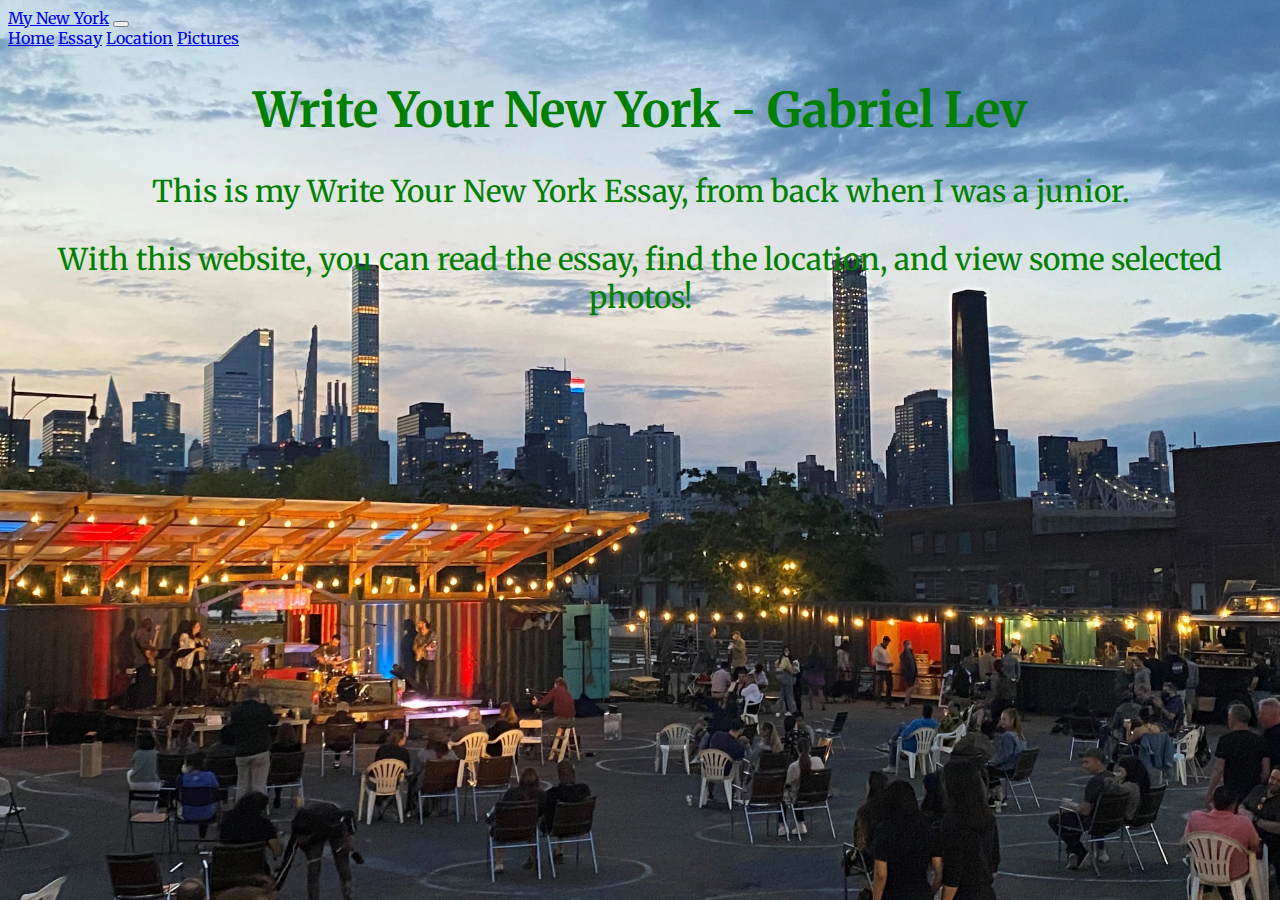
<file: homepage/index.html>
<!DOCTYPE html>

<html lang="en">
    <head>
        <link href="https://cdn.jsdelivr.net/npm/bootstrap@5.0.2/dist/css/bootstrap.min.css" rel="stylesheet" integrity="sha384-EVSTQN3/azprG1Anm3QDgpJLIm9Nao0Yz1ztcQTwFspd3yD65VohhpuuCOmLASjC" crossorigin="anonymous">
        <script src="https://cdn.jsdelivr.net/npm/bootstrap@5.0.2/dist/js/bootstrap.bundle.min.js" integrity="sha384-MrcW6ZMFYlzcLA8Nl+NtUVF0sA7MsXsP1UyJoMp4YLEuNSfAP+JcXn/tWtIaxVXM" crossorigin="anonymous"></script>
        <link href="styles.css" rel="stylesheet">
        <link href="https://fonts.googleapis.com/css2?family=Comic+Neue:wght@700&family=Merriweather:wght@300&display=swap" rel="stylesheet">
        <style>
             h1 {
                    text-align: center;
                    font-size: 48px;
             }
             body {
                    font-family: "Merriweather", Merriweather;
                    background-image: url('background1.png');
                    background: url(background1.png) no-repeat center center fixed;
                    -webkit-background-size: cover;
                    -moz-background-size: cover;
                    -o-background-size: cover;
                    background-size: cover;
             }
             p {
                    text-align: center;
                    font-size: 30px;
             }
        </style>
        <title>My New York</title>
    </head>
    <body>
        <nav class="navbar navbar-expand-lg navbar-light bg-light">
            <div class="container-fluid">
              <a class="navbar-brand" href="#">My New York</a>
              <button class="navbar-toggler" type="button" data-bs-toggle="collapse" data-bs-target="#navbarNavAltMarkup" aria-controls="navbarNavAltMarkup" aria-expanded="false" aria-label="Toggle navigation">
                <span class="navbar-toggler-icon"></span>
              </button>
              <div class="collapse navbar-collapse" id="navbarNavAltMarkup">
                <div class="navbar-nav">
                  <a class="nav-link active" href="index.html">Home</a>
                  <a class="nav-link" href="essay.html">Essay</a>
                  <a class="nav-link" href="location.html">Location</a>
                  <a class="nav-link" href="pictures.html">Pictures</a>
                </div>
              </div>
            </div>
          </nav>
        <div class="container">
        <h1 style="color:Green;">Write Your New York - Gabriel Lev</h1>
        <p style="color:Green;">This is my Write Your New York Essay, from back when I was a junior.</p>
        <p style="color:Green;">With this website, you can read the essay, find the location, and view some selected photos!</p>
        </div>
    </body>

</html>
</file>
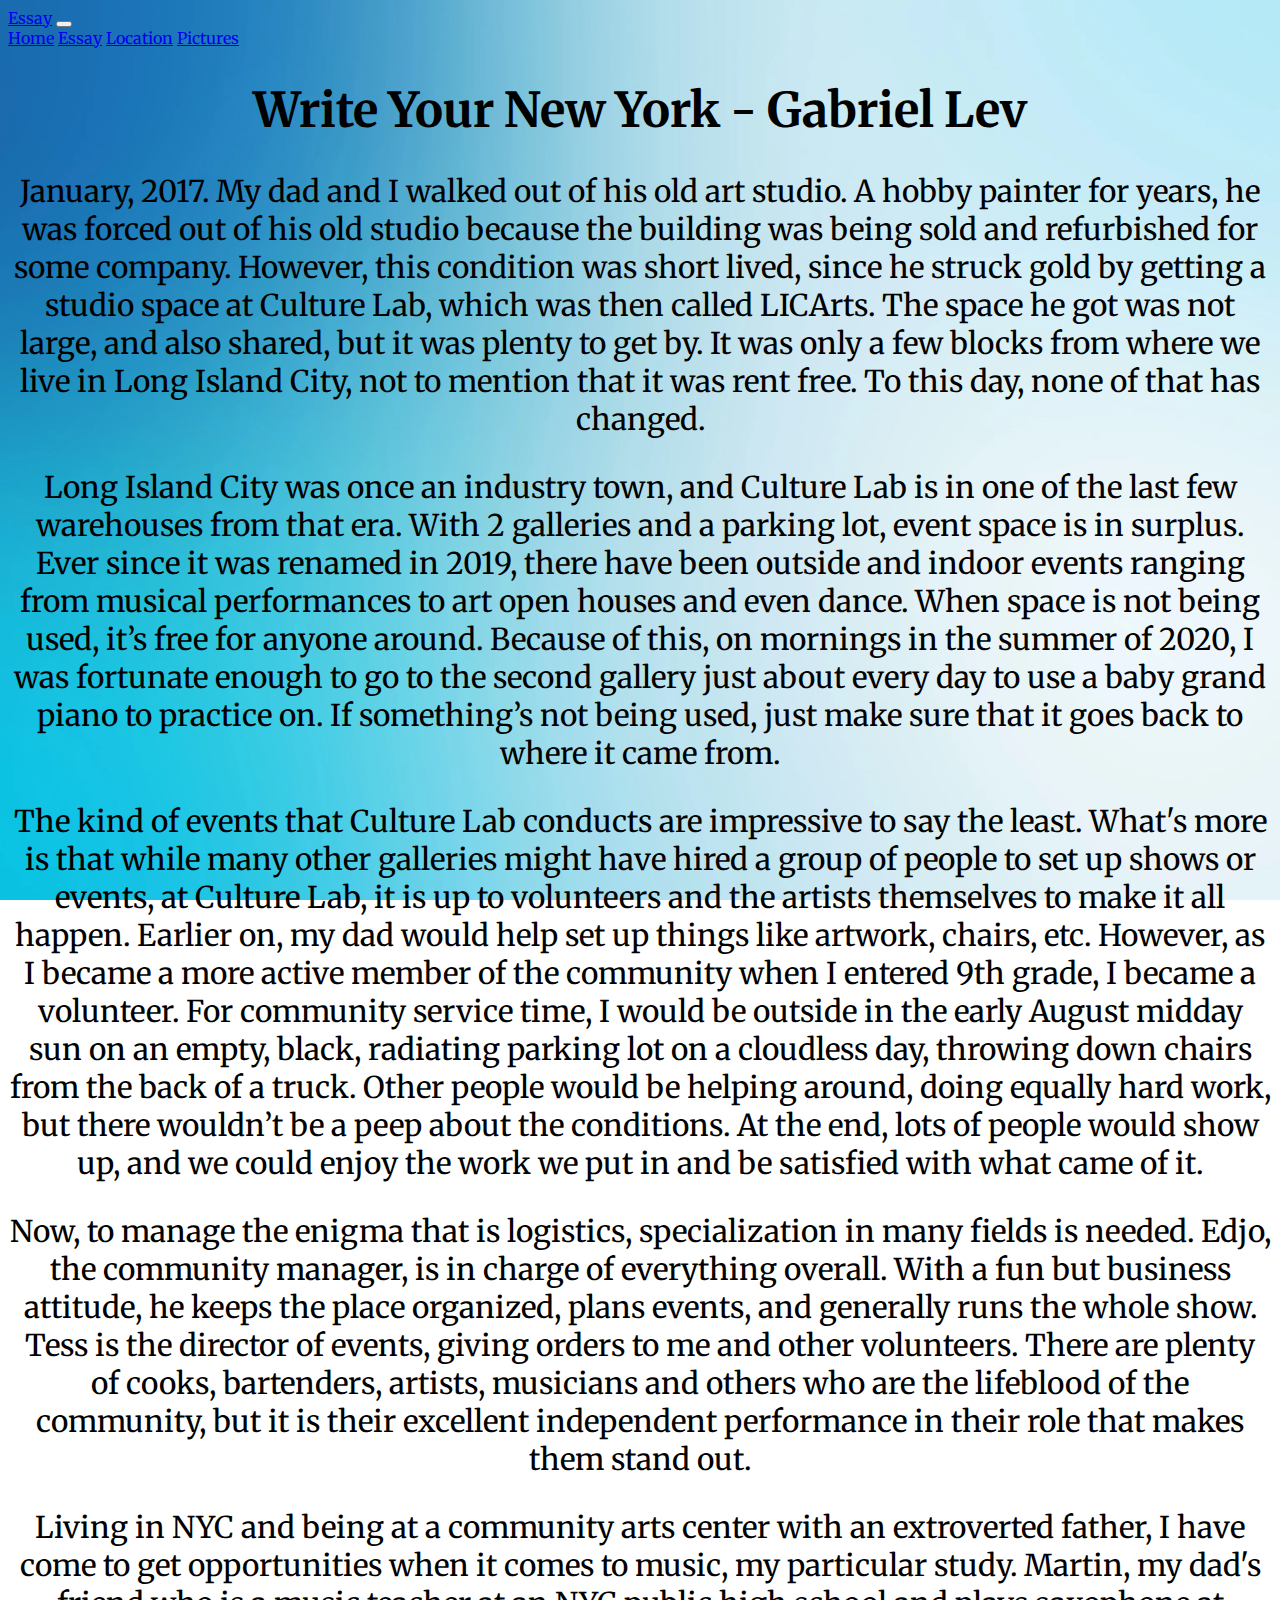
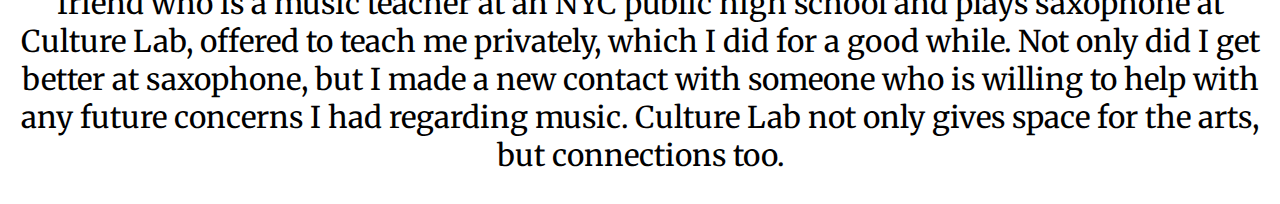
<file: homepage/essay.html>
<!DOCTYPE html>

<html lang="en">
    <head>
        <link href="https://cdn.jsdelivr.net/npm/bootstrap@5.0.2/dist/css/bootstrap.min.css" rel="stylesheet" integrity="sha384-EVSTQN3/azprG1Anm3QDgpJLIm9Nao0Yz1ztcQTwFspd3yD65VohhpuuCOmLASjC" crossorigin="anonymous">
        <script src="https://cdn.jsdelivr.net/npm/bootstrap@5.0.2/dist/js/bootstrap.bundle.min.js" integrity="sha384-MrcW6ZMFYlzcLA8Nl+NtUVF0sA7MsXsP1UyJoMp4YLEuNSfAP+JcXn/tWtIaxVXM" crossorigin="anonymous"></script>
        <link href="styles.css" rel="stylesheet">
        <link href="https://fonts.googleapis.com/css2?family=Comic+Neue:wght@700&family=Merriweather:wght@300&display=swap" rel="stylesheet">
        <style>
             h1 {
                    text-align: center;
                    font-size: 48px;
             }
             body {
                    font-family: "Merriweather", Merriweather;
                    background-image: url('background2.png');
                    background: url(background2.png) no-repeat center center fixed;
                    -webkit-background-size: cover;
                    -moz-background-size: cover;
                    -o-background-size: cover;
                    background-size: cover;

             }
        </style>
        <title>My New York</title>
    </head>
    <body>
        <nav class="navbar navbar-expand-lg navbar-light bg-light">
            <div class="container-fluid">
              <a class="navbar-brand" href="#">Essay</a>
              <button class="navbar-toggler" type="button" data-bs-toggle="collapse" data-bs-target="#navbarNavAltMarkup" aria-controls="navbarNavAltMarkup" aria-expanded="false" aria-label="Toggle navigation">
                <span class="navbar-toggler-icon"></span>
              </button>
              <div class="collapse navbar-collapse" id="navbarNavAltMarkup">
                <div class="navbar-nav">
                  <a class="nav-link active" href="index.html">Home</a>
                  <a class="nav-link" href="essay.html">Essay</a>
                  <a class="nav-link" href="location.html">Location</a>
                  <a class="nav-link" href="pictures.html">Pictures</a>
                </div>
              </div>
            </div>
          </nav>
      <div class="container">
        <h1>Write Your New York - Gabriel Lev</h1>
        <p>January, 2017. My dad and I walked out of his old art studio. A hobby painter for years, he was forced out of his old studio because the building was being sold and refurbished for some company. However, this condition was short lived, since he struck gold by getting a studio space at Culture Lab, which was then called LICArts. The space he got was not large, and also shared, but it was plenty to get by. It was only a few blocks from where we live in Long Island City, not to mention that it was rent free. To this day, none of that has changed.</p>
        <p>Long Island City was once an industry town, and Culture Lab is in one of the last few warehouses from that era. With 2 galleries and a parking lot, event space is in surplus. Ever since it was renamed in 2019, there have been outside and indoor events ranging from musical performances to art open houses and even dance. When space is not being used, it’s free for anyone around. Because of this, on mornings in the summer of 2020, I was fortunate enough to go to the second gallery just about every day to use a baby grand piano to practice on. If something’s not being used, just make sure that it goes back to where it came from.</p>
        <p>The kind of events that Culture Lab conducts are impressive to say the least. What's more is that while many other galleries might have hired a group of people to set up shows or events, at Culture Lab, it is up to volunteers and the artists themselves to make it all happen. Earlier on, my dad would help set up things like artwork, chairs, etc. However, as I became a more active member of the community when I entered 9th grade, I became a volunteer. For community service time, I would be outside in the early August midday sun on an empty, black, radiating parking lot on a cloudless day, throwing down chairs from the back of a truck. Other people would be helping around, doing equally hard work, but there wouldn’t be a peep about the conditions. At the end, lots of people would show up, and we could enjoy the work we put in and be satisfied with what came of it.</p>
        <p>Now, to manage the enigma that is logistics, specialization in many fields is needed. Edjo, the community manager, is in charge of everything overall. With a fun but business attitude, he keeps the place organized, plans events, and generally runs the whole show. Tess is the director of events, giving orders to me and other volunteers. There are plenty of cooks, bartenders, artists, musicians and others who are the lifeblood of the community, but it is their excellent independent performance in their role that makes them stand out.</p>
        <p>Living in NYC and being at a community arts center with an extroverted father, I have come to get opportunities when it comes to music, my particular study. Martin, my dad's friend who is a music teacher at an NYC public high school and plays saxophone at Culture Lab, offered to teach me privately, which I did for a good while. Not only did I get better at saxophone, but I made a new contact with someone who is willing to help with any future concerns I had regarding music. Culture Lab not only gives space for the arts, but connections too.</p>
      </div>
    </body>

</html>
</file>
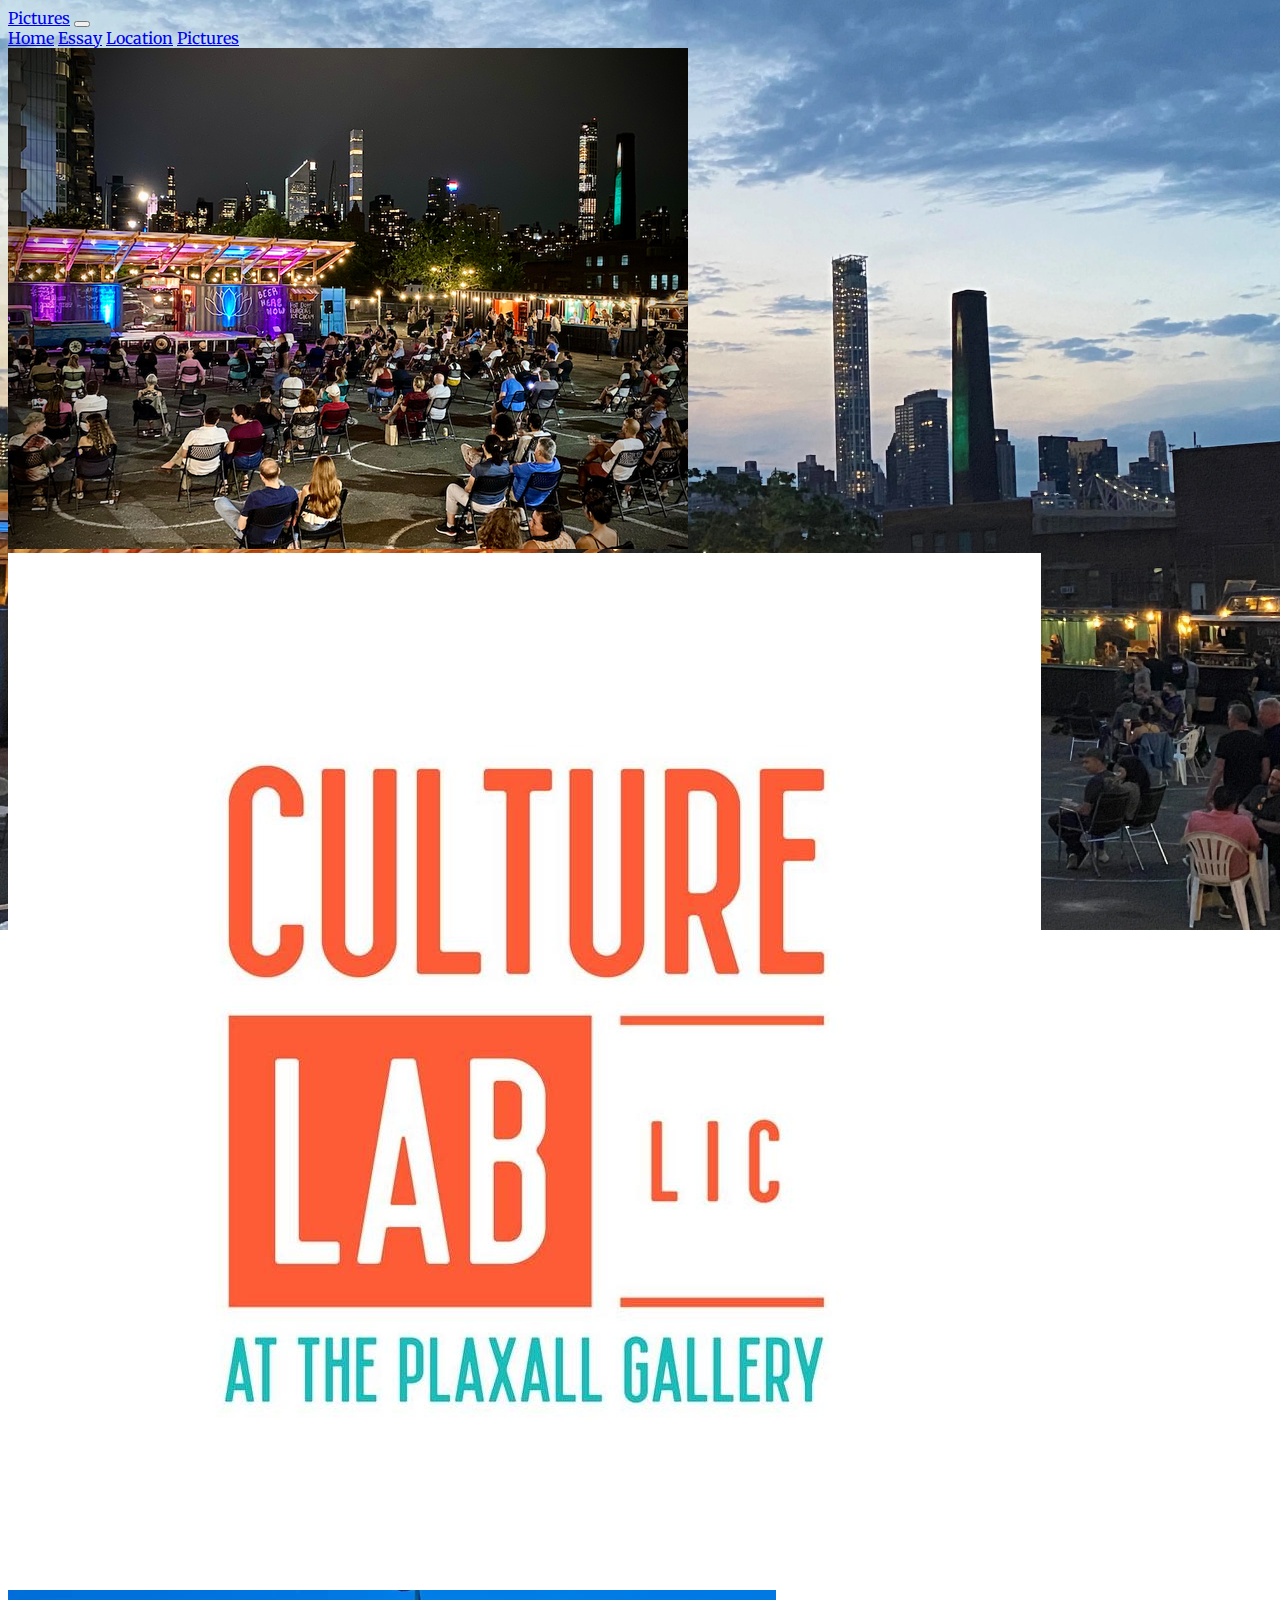
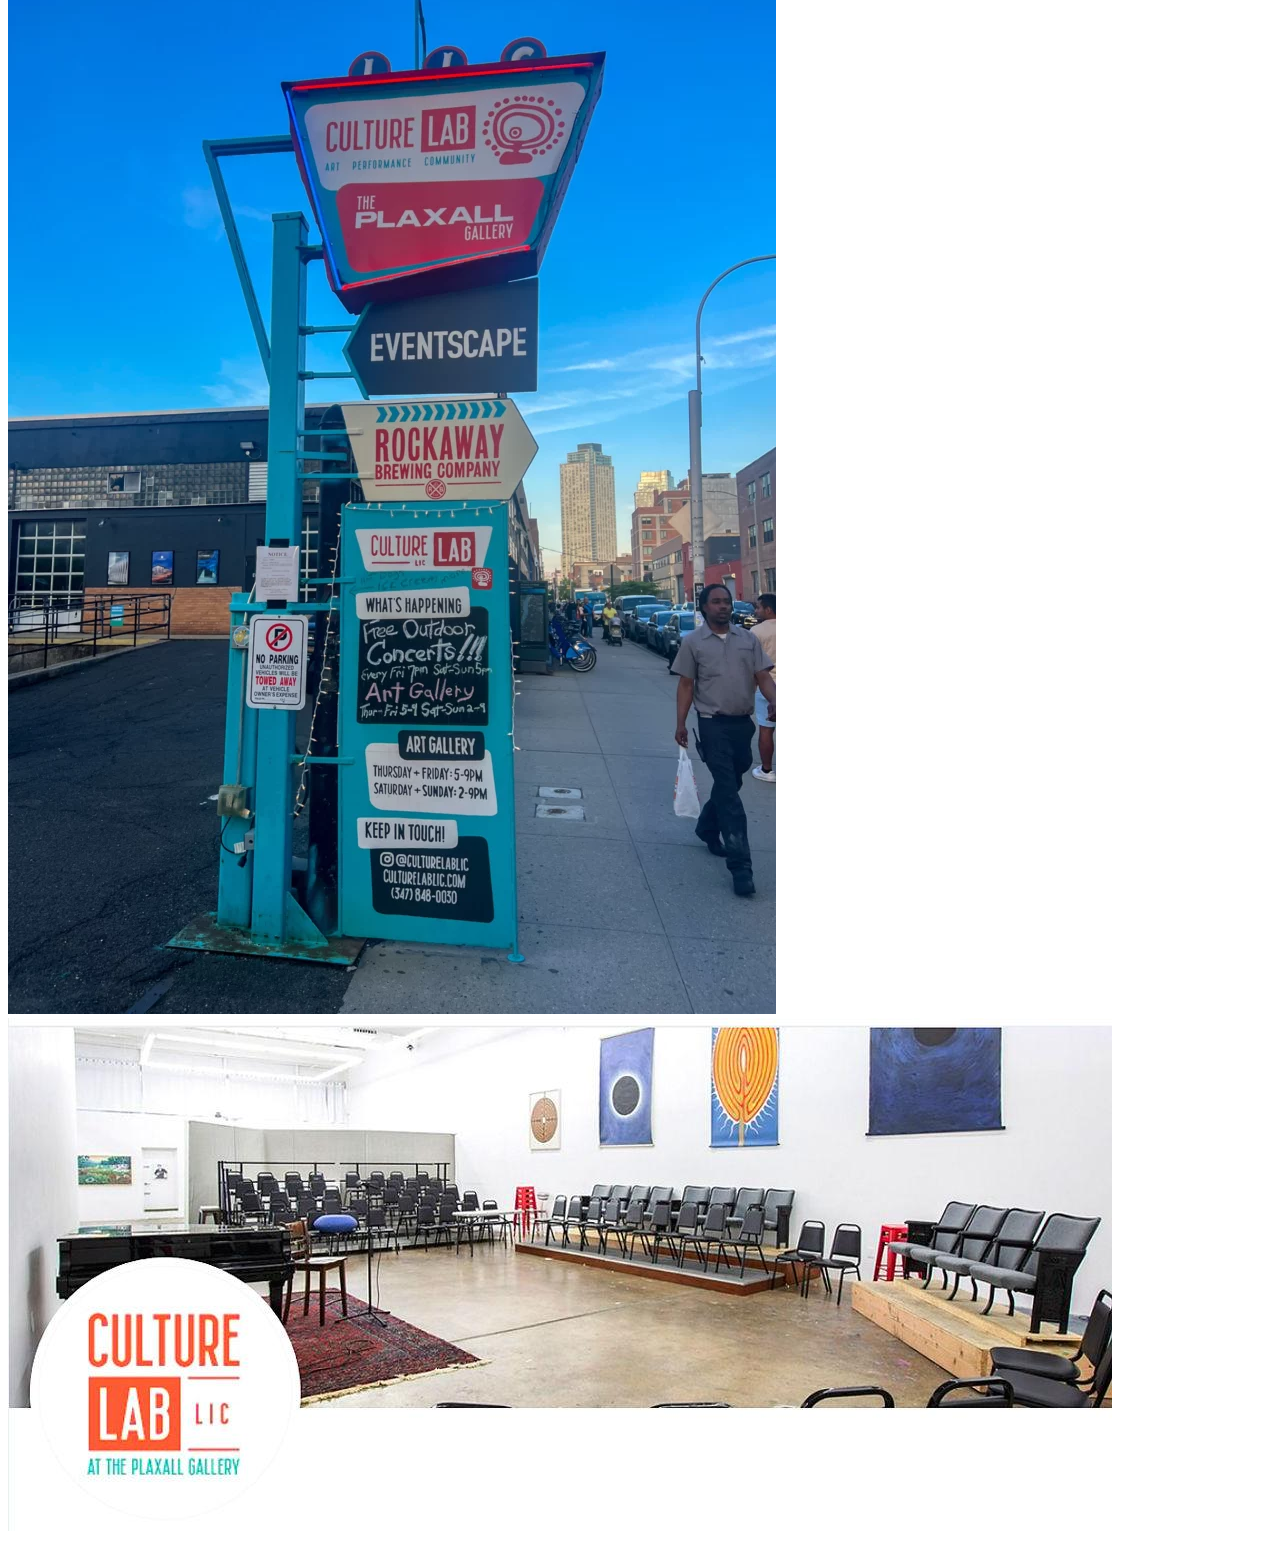
<file: homepage/pictures.html>
<!DOCTYPE html>

<html lang="en">
    <head>
        <link href="https://cdn.jsdelivr.net/npm/bootstrap@5.0.2/dist/css/bootstrap.min.css" rel="stylesheet" integrity="sha384-EVSTQN3/azprG1Anm3QDgpJLIm9Nao0Yz1ztcQTwFspd3yD65VohhpuuCOmLASjC" crossorigin="anonymous">
        <script src="https://cdn.jsdelivr.net/npm/bootstrap@5.0.2/dist/js/bootstrap.bundle.min.js" integrity="sha384-MrcW6ZMFYlzcLA8Nl+NtUVF0sA7MsXsP1UyJoMp4YLEuNSfAP+JcXn/tWtIaxVXM" crossorigin="anonymous"></script>
        <link href="styles.css" rel="stylesheet">
        <link href="https://fonts.googleapis.com/css2?family=Comic+Neue:wght@700&family=Merriweather:wght@300&display=swap" rel="stylesheet">
        <style>
             h1 {
                    text-align: center;
                    font-size: 48px;
                    font-family: "Merriweather", Merriweather;
             }
             body {
                    font-family: "Merriweather", Merriweather;
                    background-image: url('background1.png');
                    background: url(background1.png) no-repeat center center fixed;
                    -webkit-background-size: cover;
                    -moz-background-size: cover;
                    -o-background-size: cover;
                    background-size: cover;
             }
        </style>
        <title>My New York</title>
    </head>
    <body>
        <nav class="navbar navbar-expand-lg navbar-light bg-light">
            <div class="container-fluid">
              <a class="navbar-brand" href="#">Pictures</a>
              <button class="navbar-toggler" type="button" data-bs-toggle="collapse" data-bs-target="#navbarNavAltMarkup" aria-controls="navbarNavAltMarkup" aria-expanded="false" aria-label="Toggle navigation">
                <span class="navbar-toggler-icon"></span>
              </button>
              <div class="collapse navbar-collapse" id="navbarNavAltMarkup">
                <div class="navbar-nav">
                  <a class="nav-link active" href="index.html">Home</a>
                  <a class="nav-link" href="essay.html">Essay</a>
                  <a class="nav-link" href="location.html">Location</a>
                  <a class="nav-link" href="pictures.html">Pictures</a>
                </div>
              </div>
            </div>
          </nav>
          <div class="container">
          <img src="CL1.jpg" alt="CL1">
          <img src="CL2.jpg" alt="CL2">
          <img src="CL3.jpg" alt="CL3">
          <img src="CL4.jpg" alt="CL4">
          </div>
    </body>
</html>
</file>
<file: homepage/styles.css>
h1 {
    text-align: center;
    font-size: 48px;
}
p {
    text-align: center;
    font-size: 30px;
}
</file>
